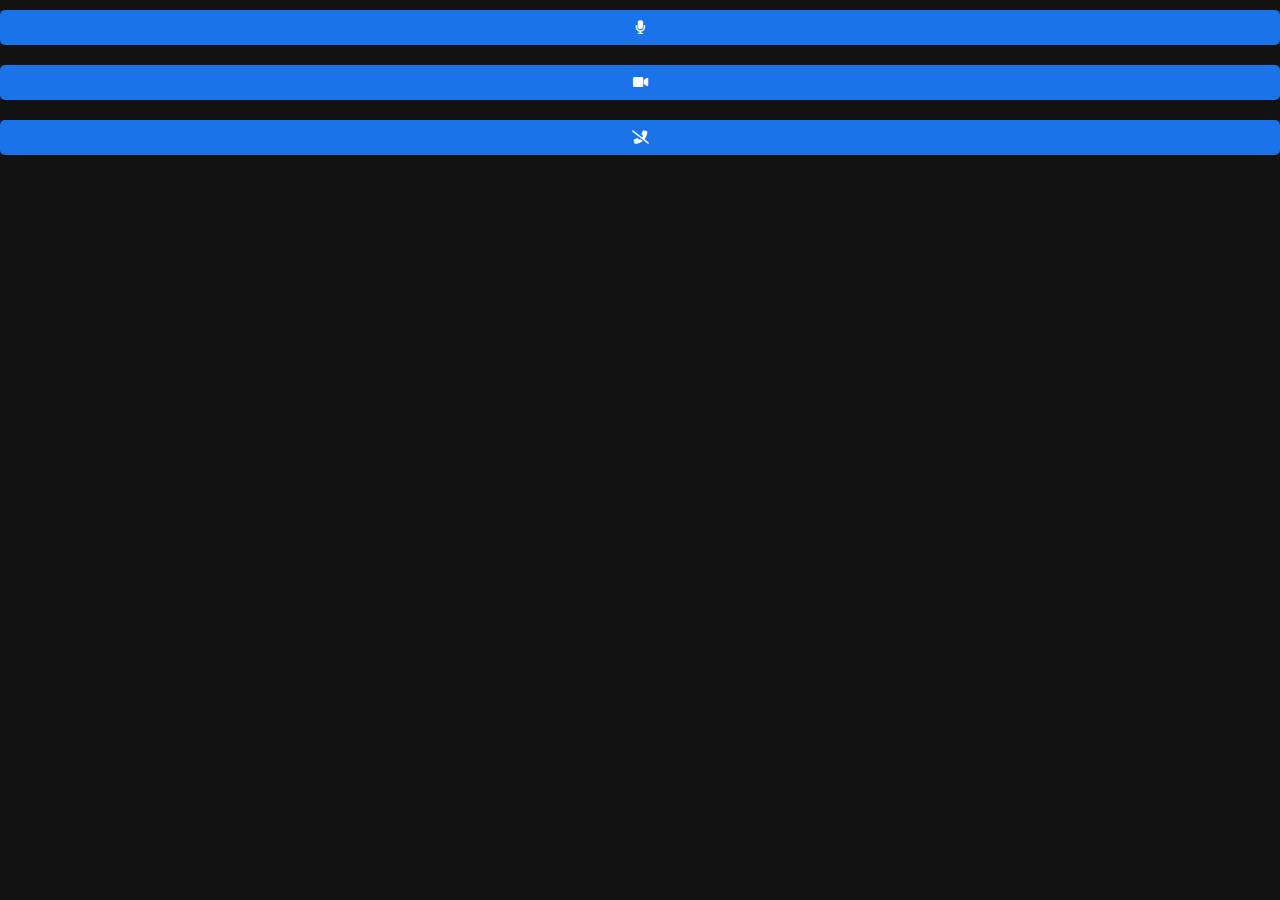
<file: conference.html>
<!DOCTYPE html>
<html lang="en">
<head>
    <meta charset="UTF-8">
    <title>Conference Room</title>
    <link rel="stylesheet" href="style.css">
    <link rel="stylesheet" href="https://cdnjs.cloudflare.com/ajax/libs/font-awesome/6.0.0/css/all.min.css">
</head>
<body>
    <div id="video-grid"></div>

    <div class="controls">
        <button id="mic-btn" class="btn-control btn-primary"><i class="fas fa-microphone"></i></button>
        <button id="cam-btn" class="btn-control btn-primary"><i class="fas fa-video"></i></button>
        <button id="leave-btn" class="btn-control btn-danger"><i class="fas fa-phone-slash"></i></button>
    </div>

    <script src="https://download.agora.io/sdk/release/AgoraRTC_N-4.11.0.js"></script>
    <script src="config.js"></script>
    <script src="video.js"></script>
</body>
</html>
</file>
<file: style.css>
/* style.css */
:root {
    --primary: #1a73e8;
    --dark-bg: #121212;
    --panel-bg: #1e1e1e;
    --text: #ffffff;
    --danger: #e53935;
}

body {
    font-family: 'Segoe UI', Tahoma, Geneva, Verdana, sans-serif;
    background-color: var(--dark-bg);
    color: var(--text);
    margin: 0;
    padding: 0;
    overflow-x: hidden;
}

/* Auth Screens */
.auth-container {
    display: flex;
    justify-content: center;
    align-items: center;
    height: 100vh;
    flex-direction: column;
}

.card {
    background: var(--panel-bg);
    padding: 2rem;
    border-radius: 12px;
    box-shadow: 0 4px 20px rgba(0,0,0,0.5);
    width: 350px;
    text-align: center;
}

input, button, select {
    width: 100%;
    padding: 10px;
    margin: 10px 0;
    border-radius: 5px;
    border: none;
    box-sizing: border-box; /* Fixes padding issues */
}

button {
    background: var(--primary);
    color: white;
    cursor: pointer;
    font-weight: bold;
}

button:hover { opacity: 0.9; }

/* Dashboard Grids */
.dashboard-container { padding: 2rem; }
.meeting-grid {
    display: grid;
    grid-template-columns: repeat(auto-fill, minmax(300px, 1fr));
    gap: 1rem;
    margin-top: 2rem;
}

.meeting-card {
    background: var(--panel-bg);
    padding: 1.5rem;
    border-radius: 8px;
    border-left: 5px solid var(--primary);
}

/* Video Room Interface */
#video-container {
    display: grid;
    grid-template-columns: repeat(auto-fit, minmax(300px, 1fr));
    gap: 10px;
    height: 85vh;
    padding: 10px;
}

.video-player {
    width: 100%;
    height: 100%;
    border-radius: 10px;
    background: #000;
    position: relative;
    overflow: hidden;
}

.video-player > div { border-radius: 10px; } /* Agora injects div here */

.controls-bar {
    height: 15vh;
    background: #000;
    display: flex;
    justify-content: center;
    align-items: center;
    gap: 20px;
    position: fixed;
    bottom: 0;
    width: 100%;
}

.control-btn {
    width: 50px;
    height: 50px;
    border-radius: 50%;
    background: #333;
    border: none;
    color: white;
    font-size: 1.2rem;
    cursor: pointer;
    display: flex;
    justify-content: center;
    align-items: center;
}

.control-btn.active { background: var(--danger); }
.reaction-emoji { position: absolute; font-size: 4rem; animation: floatUp 2s ease-out forwards; bottom: 20%; right: 20%; z-index: 100; pointer-events: none; }

@keyframes floatUp {
    0% { opacity: 1; transform: translateY(0); }
    100% { opacity: 0; transform: translateY(-100px); }
}
</file>
